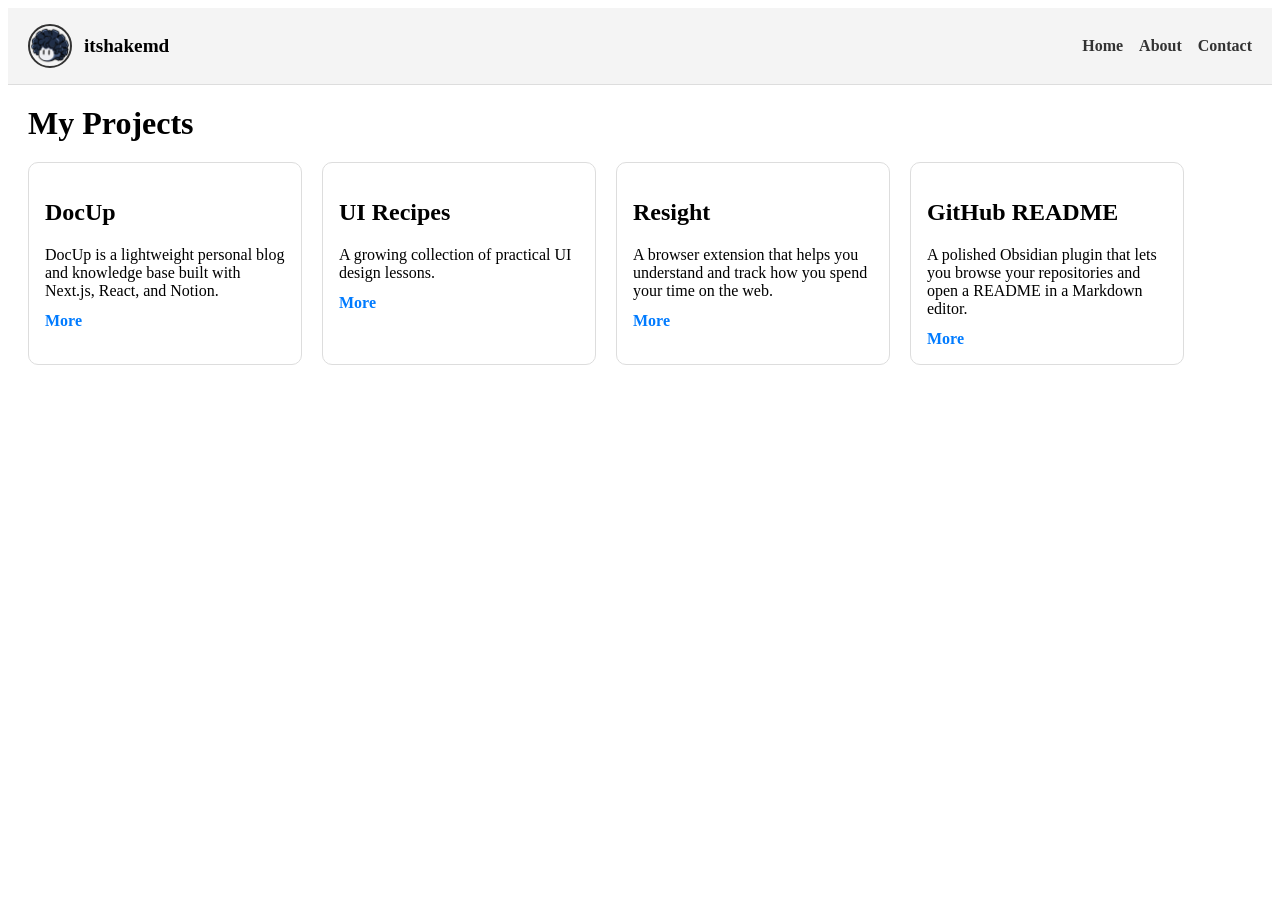
<file: ex00/index.html>
<!DOCTYPE html>
<html lang="en">
<head>
    <meta charset="UTF-8">
    <meta name="viewport" content="width=device-width, initial-scale=1.0">
    <title>itshd projects</title>
	<link rel="icon" type="image/svg+xml" href="HD.svg">
    <link rel="stylesheet" href="style.css">
</head>

<body>

    <nav class="nav-container">
        <div class="brand">
            <img
                class="my-avatar"
                src="HD.svg"
                alt="loge"
            >
            <span class="title">itshakemd</span>
        </div>

        <div class="nav-links">
            <a href="#home">Home</a>
            <a href="#about">About</a>
            <a href="#contact">Contact</a>
        </div>
    </nav>

    <main class="projects-section">
        <h1 class="projects-title">My Projects</h1>

        <div class="card-container">
            <div class="card">
                <h2>DocUp</h2>
                <p>DocUp is a lightweight personal blog and knowledge base built with Next.js, React, and Notion.</p>
                <a class="more-link" href="https://github.com/itshakemd/DocUp" target="_blank" rel="noreferrer">More</a>
            </div>

            <div class="card">
                <h2>UI Recipes</h2>
                <p>A growing collection of practical UI design lessons.</p>
                <a class="more-link" href="https://github.com/itshakemd/UI-Recipes" target="_blank" rel="noreferrer">More</a>
            </div>

            <div class="card">
                <h2>Resight</h2>
                <p>A browser extension that helps you understand and track how you spend your time on the web.</p>
                <a class="more-link" href="https://resight.itshd.net" target="_blank" rel="noreferrer">More</a>
            </div>

            <div class="card">
                <h2>GitHub README</h2>
                <p>A polished Obsidian plugin that lets you browse your repositories and open a README in a Markdown editor.</p>
                <a class="more-link" href="https://community.obsidian.md/plugins/github-readme" target="_blank" rel="noreferrer">More</a>
            </div>
        </div>
    </main>

</body>
</html>
</file>
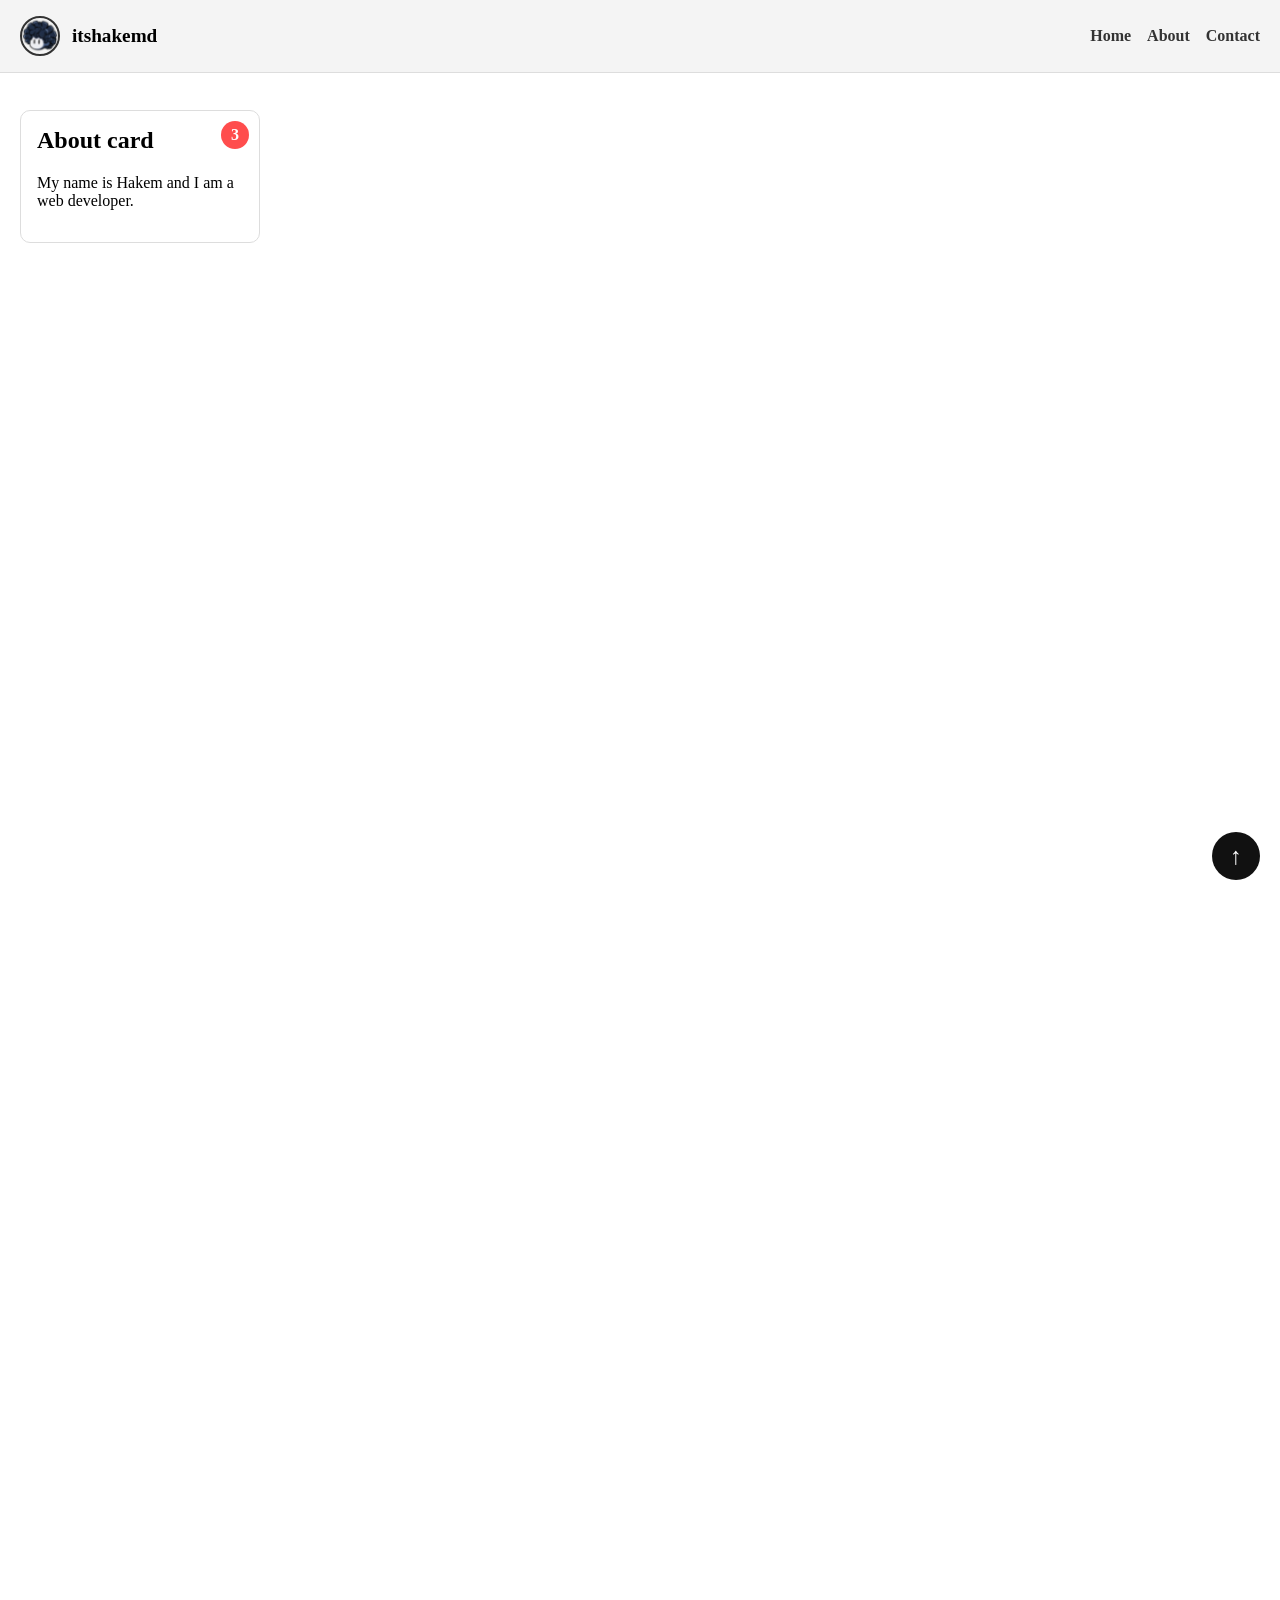
<file: ex01/index.html>
<!DOCTYPE html>
<html lang="en">
<head>
    <meta charset="UTF-8">
    <meta name="viewport" content="width=device-width, initial-scale=1.0">
    <title>Project 02 - EX01</title>
    <link rel="stylesheet" href="style.css">
</head>
<body id="top">
    <nav class="nav-container">
        <div class="brand">
            <img
                class="my-avatar"
                src="../ex00/HD.svg"
                alt="logo"
            >
            <span class="title">itshakemd</span>
        </div>

        <div class="nav-links">
            <a href="#home">Home</a>
            <a href="#about">About</a>
            <a href="#contact">Contact</a>
        </div>
    </nav>

    <main>
        <div class="card-container">
            <div class="card">
                <span class="notification-badge">3</span>
                <h2>About card</h2>
                <p>My name is Hakem and I am a web developer.</p>
            </div>
        </div>
    </main>

    <a href="#top" class="back-btn" aria-label="Back to top">&uarr;</a>
</body>
</html>
</file>
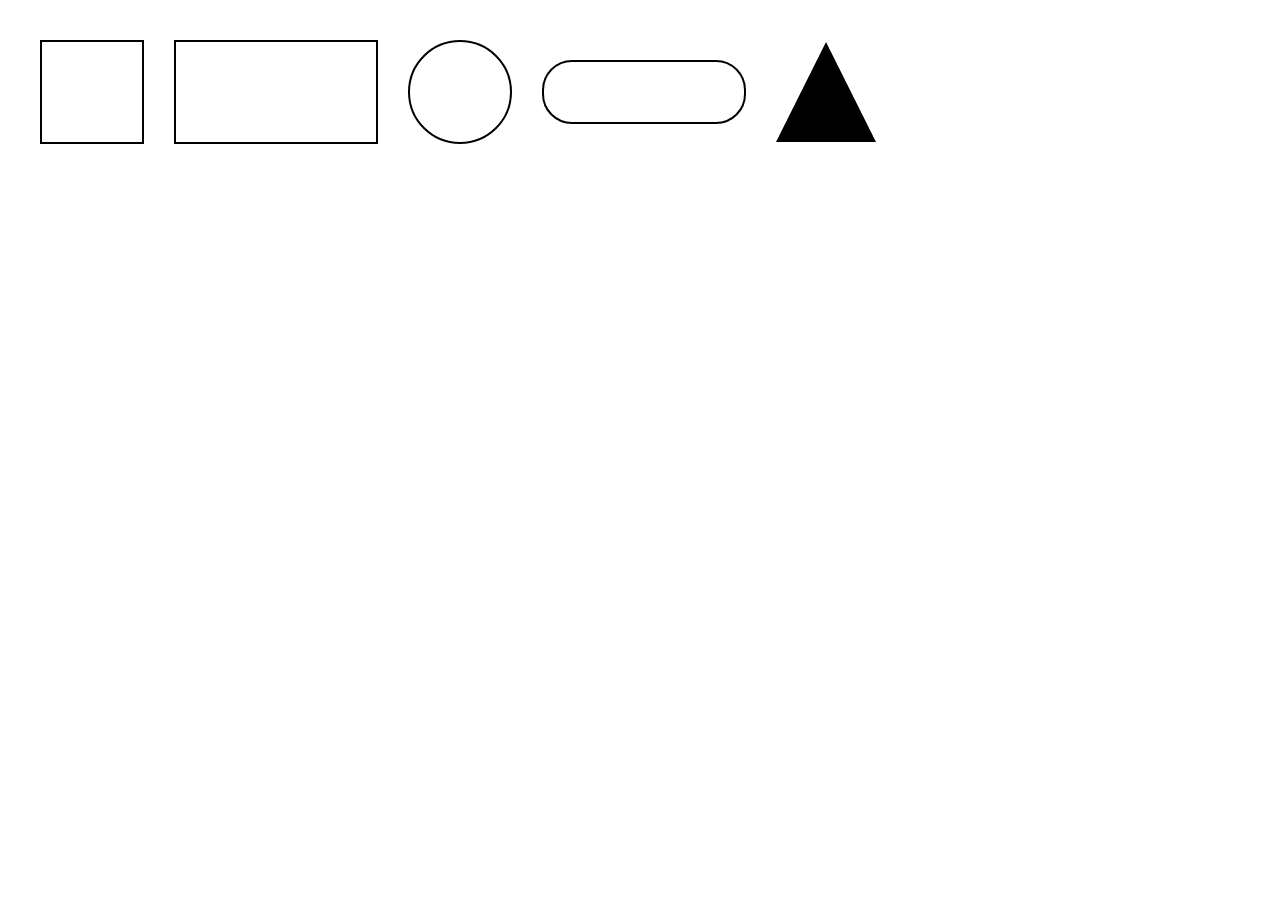
<file: ex02/index.html>
<!DOCTYPE html>
<html lang="en">
<head>
    <meta charset="UTF-8">
    <meta name="viewport" content="width=device-width, initial-scale=1.0">
    <title>Project 02 - EX02</title>
    <link rel="stylesheet" href="style.css">
</head>
<body>
    <div class="square"></div>
    <div class="rectangle"></div>
    <div class="circle"></div>
    <div class="pill"></div>
    <div class="triangle"></div>
</body>
</html>
</file>
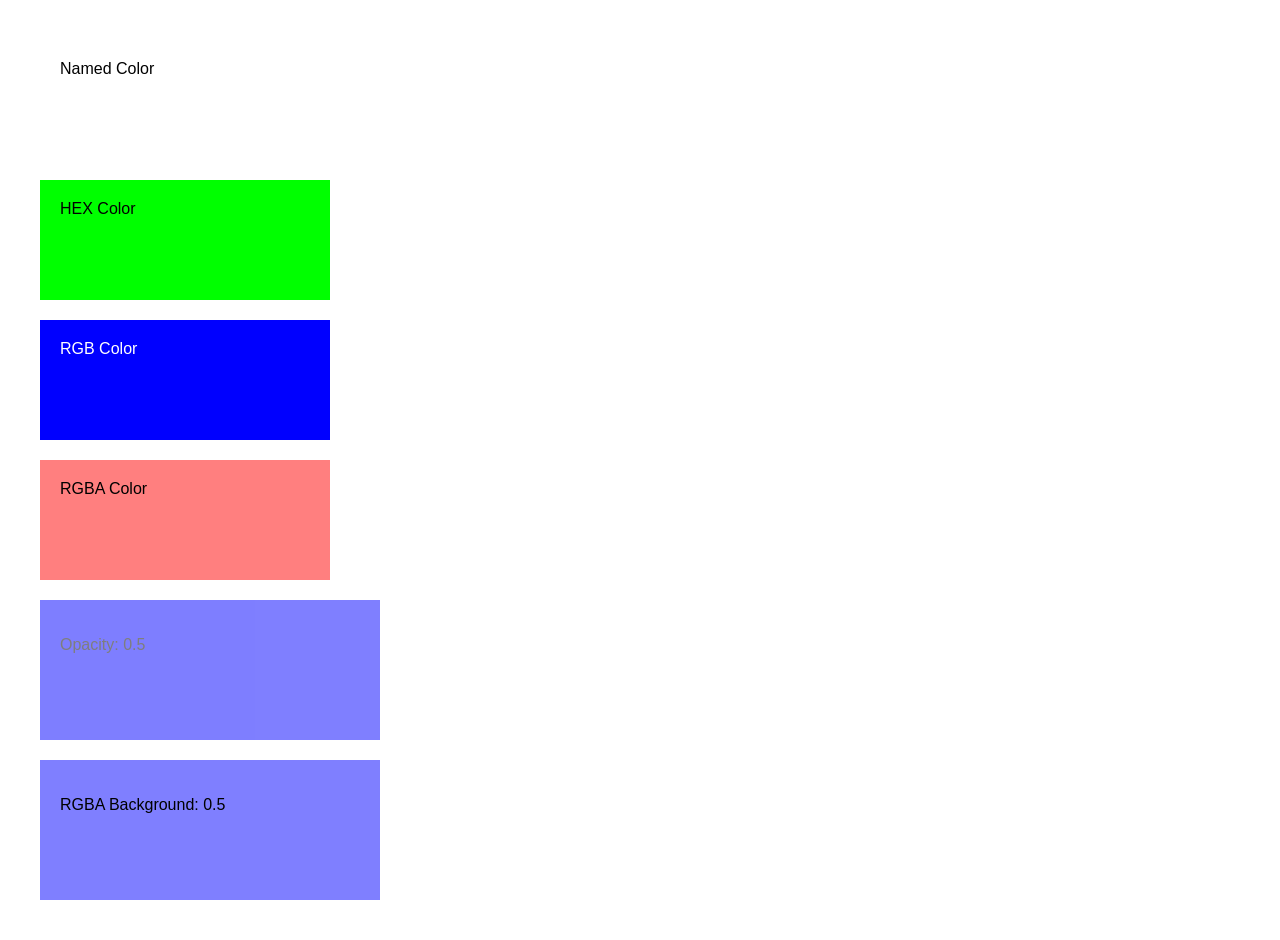
<file: ex03/index.html>
<!DOCTYPE html>
<html lang="en">
<head>
    <meta charset="UTF-8">
    <meta name="viewport" content="width=device-width, initial-scale=1.0">
    <title>Project 02 - EX03</title>
    <link rel="stylesheet" href="style.css">
</head>
<body>
    <div class="color-card named">Named Color</div>
    <div class="color-card hex">HEX Color</div>
    <div class="color-card rgb">RGB Color</div>
    <div class="color-card rgba">RGBA Color</div>

    <div class="comparison opacity">
        <p>Opacity: 0.5</p>
    </div>

    <div class="comparison rgba-Background">
        <p>RGBA Background: 0.5</p>
    </div>
</body>
</html>
</file>
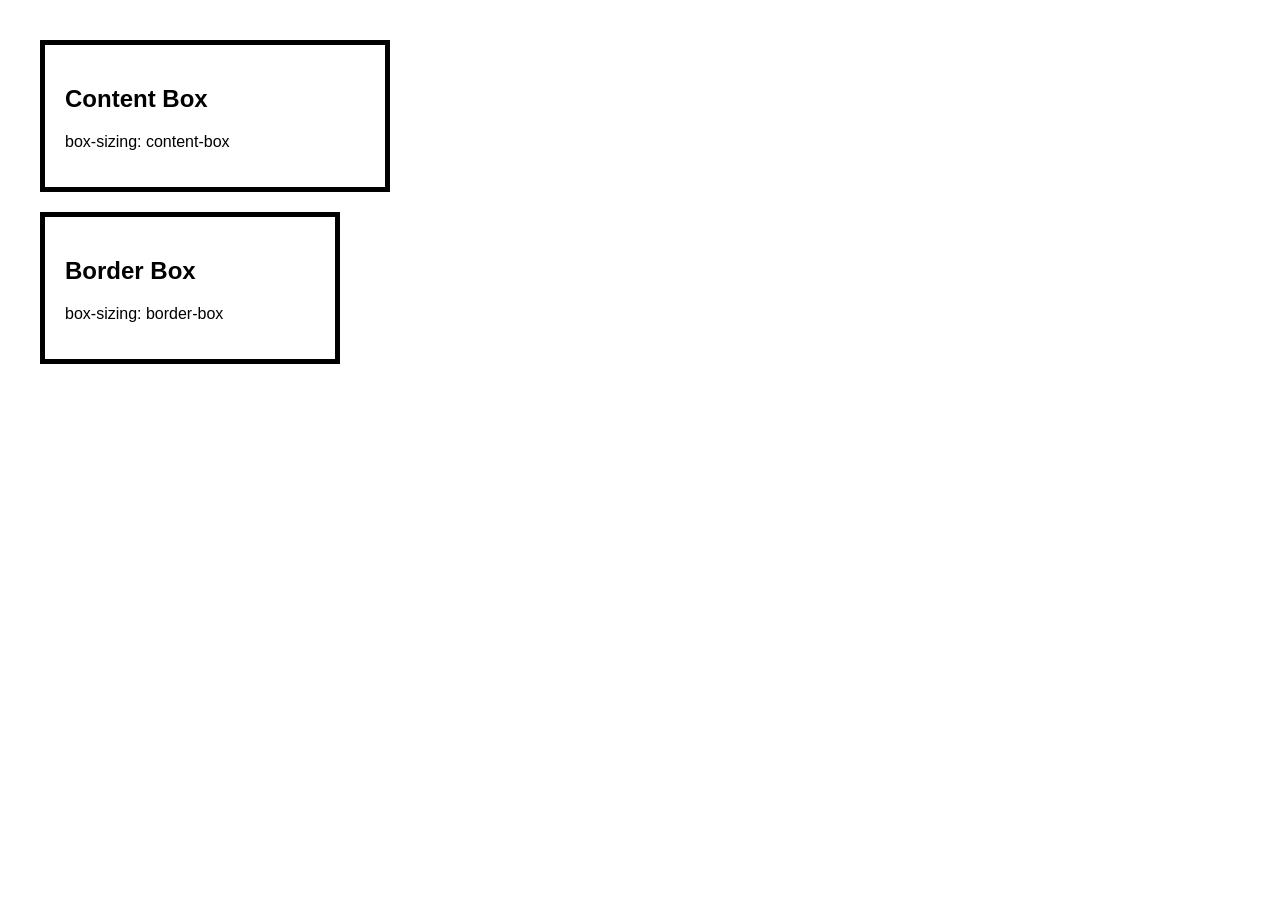
<file: ex04/index.html>
<!DOCTYPE html>
<html lang="en">
<head>
    <meta charset="UTF-8">
    <meta name="viewport" content="width=device-width, initial-scale=1.0">
    <title>Project 02 - EX04</title>
    <link rel="stylesheet" href="style.css">
</head>
<body>
    <div class="box content-box">
        <h2>Content Box</h2>
        <p>box-sizing: content-box</p>
    </div>

    <div class="box border-box">
        <h2>Border Box</h2>
        <p>box-sizing: border-box</p>
    </div>
</body>
</html>
</file>
<file: ex00/style.css>
.nav-container {
    display: flex;
    justify-content: space-between;
    align-items: center;
    padding: 16px 20px;
    background: #f4f4f4;
    border-bottom: 1px solid #ddd;
}

.brand {
    display: flex;
    align-items: center;
    gap: 12px;
}

.title {
    font-weight: 700;
    font-size: 1.2rem;
}

.my-avatar {
    width: 40px;
    height: 40px;
    object-fit: cover;
    border-radius: 50%;
    border: 2px solid #333;
}

.nav-links {
    display: flex;
    gap: 16px;
}

.nav-links a {
    text-decoration: none;
    color: #333;
    font-weight: 600;
}

.projects-section {
    padding: 20px;
}

.projects-title {
    margin: 0 0 20px;
    font-size: 2rem;
}

.card-container {
    display: flex;
    flex-direction: row;
    flex-wrap: wrap;
    gap: 20px;
}

.card {
    width: 240px;
    padding: 16px;
    border: 1px solid #ddd;
    border-radius: 10px;
    background: #fff;
}

.card p {
    margin-bottom: 12px;
}

.more-link {
    color: #007bff;
    text-decoration: none;
    font-weight: 600;
}
</file>
<file: ex01/style.css>
* {
    box-sizing: border-box;
}

html {
    scroll-behavior: smooth;
}

body {
    min-height: 200vh;
    margin: 0;
    padding-top: 90px;
}

.nav-container {
    position: fixed;
    top: 0;
    left: 0;
    right: 0;
    z-index: 10;
    display: flex;
    justify-content: space-between;
    align-items: center;
    padding: 16px 20px;
    background: #f4f4f4;
    border-bottom: 1px solid #ddd;
}

.brand {
    display: flex;
    align-items: center;
    gap: 12px;
}

.title {
    font-weight: 700;
    font-size: 1.2rem;
}

.my-avatar {
    width: 40px;
    height: 40px;
    object-fit: cover;
    border-radius: 50%;
    border: 2px solid #333;
}

.nav-links {
    display: flex;
    gap: 16px;
}

.nav-links a {
    text-decoration: none;
    color: #333;
    font-weight: 600;
}

.card-container {
    position: relative;
    padding: 20px;
}

.card {
    position: relative;
    width: 240px;
    padding: 16px;
    border: 1px solid #ddd;
    border-radius: 10px;
    background: #fff;
}

.card h2 {
    margin-top: 0;
}

.notification-badge {
    position: absolute;
    top: 10px;
    right: 10px;
    z-index: 2;
    display: flex;
    align-items: center;
    justify-content: center;
    width: 28px;
    height: 28px;
    border-radius: 50%;
    background: #ff4d4d;
    color: #fff;
    font-weight: bold;
}

.back-btn {
    position: fixed;
    right: 20px;
    bottom: 20px;
    z-index: 10;
    display: flex;
    align-items: center;
    justify-content: center;
    width: 48px;
    height: 48px;
    border-radius: 50%;
    background: #111;
    color: #fff;
    font-size: 24px;
    text-decoration: none;
}
</file>
<file: ex02/style.css>
body {
    display: flex;
    flex-wrap: wrap;
    align-items: center;
    gap: 30px;
    margin: 0;
    padding: 40px;
}

.square {
    width: 100px;
    height: 100px;
    border: 2px solid black;
}

.rectangle {
    width: 200px;
    height: 100px;
    border: 2px solid black;
}

.circle {
    width: 100px;
    height: 100px;
    border: 2px solid black;
    border-radius: 50%;
}

.pill {
    width: 200px;
    height: 60px;
    border: 2px solid black;
    border-radius: 30px;
}

.triangle {
    width: 0;
    height: 0;
    border-left: 50px solid transparent;
    border-right: 50px solid transparent;
    border-bottom: 100px solid black;
}
</file>
<file: ex03/style.css>
body {
    margin: 0;
    padding: 20px;
    font-family: Arial, sans-serif;
}

.color-card {
    width: 250px;
    height: 80px;
    margin: 20px;
    padding: 20px;
}

.named-color {
    background-color: red;
}

.hex {
    background-color: #00ff00;
}

.rgb {
    background-color: rgb(0, 0, 255);
    color: white;
}

.rgba {
    background-color: rgba(255, 0, 0, 0.5);
}

.comparison {
    width: 300px;
    height: 100px;
    margin: 20px;
    padding: 20px;
}

.opacity {
    background-color: blue;
    opacity: 0.5;
}

.rgba-Background {
    background-color: rgba(0, 0, 255, 0.5);
}
</file>
<file: ex04/style.css>
*,
*::before,
*::after {
    box-sizing: border-box;
}

body {
    margin: 0;
    padding: 20px;
    font-family: Arial, sans-serif;
}

.box {
    width: 300px;
    padding: 20px;
    border: 5px solid black;
    margin: 20px;
}

.content-box {
    box-sizing: content-box;
}

.border-box {
    box-sizing: border-box;
}
</file>
